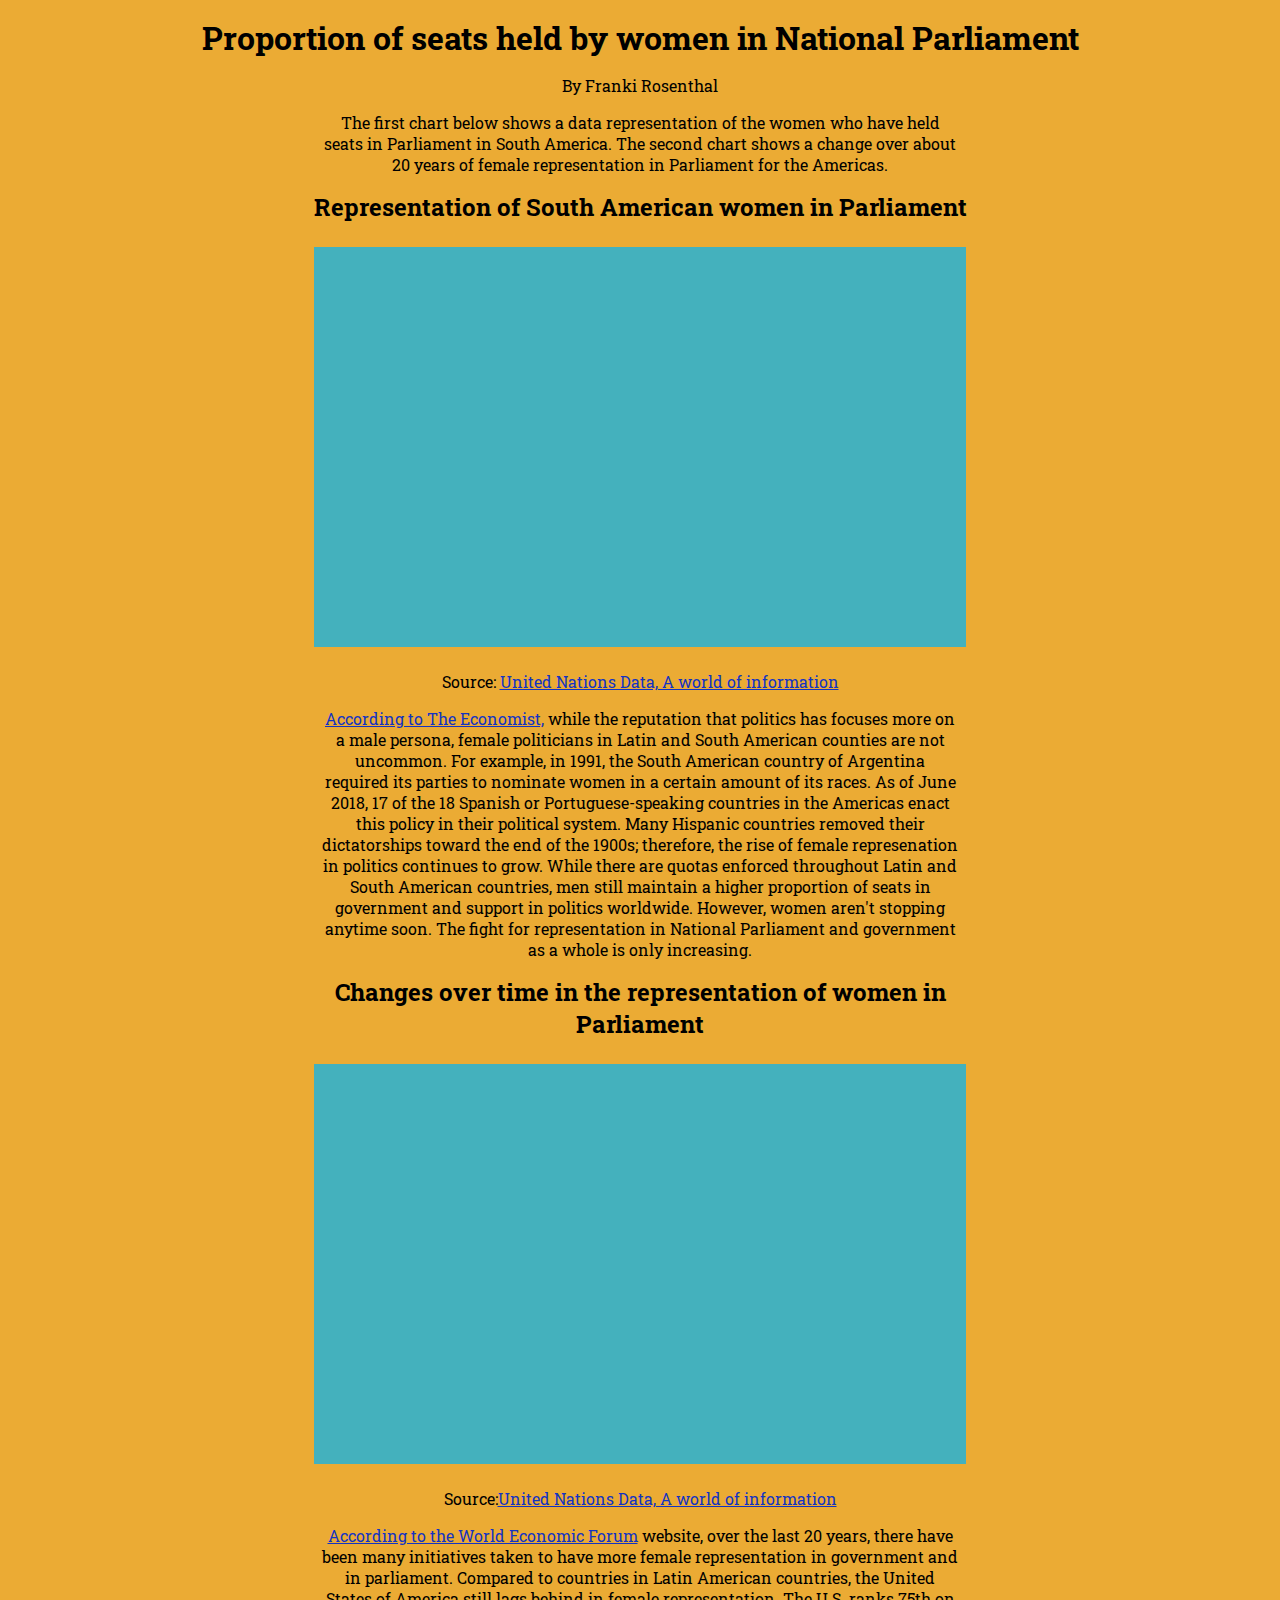
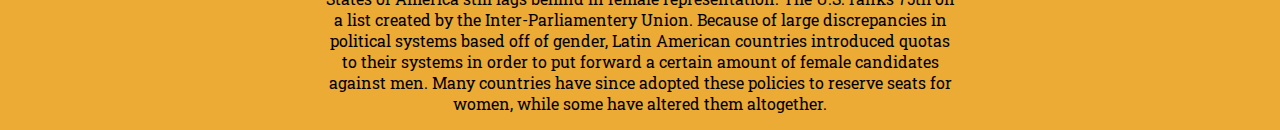
<file: index.html>
<!DOCTYPE html>
<html>
<head>
  <meta charset="utf-8">
  <meta name="viewport" content="width=device-width, initial-scale=1">

  <title>Proportion of seats held by women in National Parliament</title>
  <link href="https://fonts.googleapis.com/css?family=Roboto+Slab&display=swap" rel="stylesheet">
  <link rel="stylesheet" href="styles/main.css">

</head>
<body>

  <h1>Proportion of seats held by women in National Parliament</h1>
<article>
<p>By Franki Rosenthal</p>

<div id="subcaption"></div>
<p>The first chart below shows a data representation of the women who have held seats in Parliament in South America. The second chart shows a change over about 20 years of female representation in Parliament for the Americas.</p>

<h2>Representation of South American women in Parliament</h2>

<div id="container"></div>
<p>Source: <a href="http://data.un.org/_Docs/SYB/PDFs/SYB62_T05_201905_Seats%20held%20by%20Women%20in%20Parliament.pdf">United Nations Data, A world of information</a></p>

<p><a href="https://www.economist.com/the-americas/2018/07/28/latin-america-has-embraced-quotas-for-female-political-candidates">According to The Economist,</a> while the reputation that politics has focuses more on a male persona, female politicians in Latin and South American counties are not uncommon. For example, in 1991, the South American country of Argentina required its parties to nominate women in a certain amount of its races. As of June 2018, 17 of the 18 Spanish or Portuguese-speaking countries in the Americas enact this policy in their political system. Many Hispanic countries removed their dictatorships toward the end of the 1900s; therefore, the rise of female represenation in politics continues to grow. While there are quotas enforced throughout Latin and South American countries, men still maintain a higher proportion of seats in government and support in politics worldwide. However, women aren't stopping anytime soon. The fight for representation in National Parliament and government as a whole is only increasing. </p>

<script src="https://code.highcharts.com/highcharts.js"></script>
<script src="https://code.highcharts.com/modules/exporting.js"></script>
<script src="https://code.highcharts.com/modules/export-data.js"></script>
<script src="scripts/main.js"></script>

<h2>Changes over time in the representation of women in Parliament</h2>

<div id="container2"></div>
<p>Source:<a href="http://data.un.org/_Docs/SYB/PDFs/SYB62_T05_201905_Seats%20held%20by%20Women%20in%20Parliament.pdf">United Nations Data, A world of information</a></p>

<p><a href="https://www.weforum.org/agenda/2019/02/chart-of-the-day-these-countries-have-the-most-women-in-parliament/">According to the World Economic Forum</a> website, over the last 20 years, there have been many initiatives taken to have more female representation in government and in parliament. Compared to countries in Latin American countries, the United States of America still lags behind in female representation. The U.S. ranks 75th on a list created by the Inter-Parliamentery Union. Because of large discrepancies in political systems based off of gender, Latin American countries introduced quotas to their systems in order to put forward a certain amount of female candidates against men. Many countries have since adopted these policies to reserve seats for women, while some have altered them altogether.</p>

<script src="https://code.highcharts.com/highcharts.js"></script>
<script src="https://code.highcharts.com/modules/series-label.js"></script>
<script src="https://code.highcharts.com/modules/exporting.js"></script>
<script src="https://code.highcharts.com/modules/export-data.js"></script>
<script src="scripts/main.js"></script>

</article>
</body>
</html>
</file>
<file: styles/main.css>
html{
  font-size: 100%;
  box-sizing: border-box;
}

* {
  box-sizing: inherit;
}

body {
    font-family: 'Roboto Slab', 'Georgia', serif;
    color: #000;
    background: #ebab34;
    margin: 0;
}

article{
  max-width: 700px;
  margin: auto;
}

h1, p {
  text-align: center;
  margin: 1rem 2rem 1rem 2rem;
}

h2 {
  text-align: center;
  margin: 0.5rem;
}

#container {
  max-width: 100%;
  height: 400px;
  background: #44b1bd;
  margin: 1.5rem;

}

#container2 {
  max-width: 100%;
  height:400px;
  background: #44b1bd;
  margin: 1.5rem;
}

#subcaption {
  text-align: center;
  margin: 1rem;
}

/* links below */

a {
    color: #1333c2;
}

a:hover {
    color: #1382c2;
}

/* media queries below */

@media screen and (max-width: 720px) {
  body {
    margin: 1rem;
  }

  article {
    margin: 1rem;
  }
}
</file>
